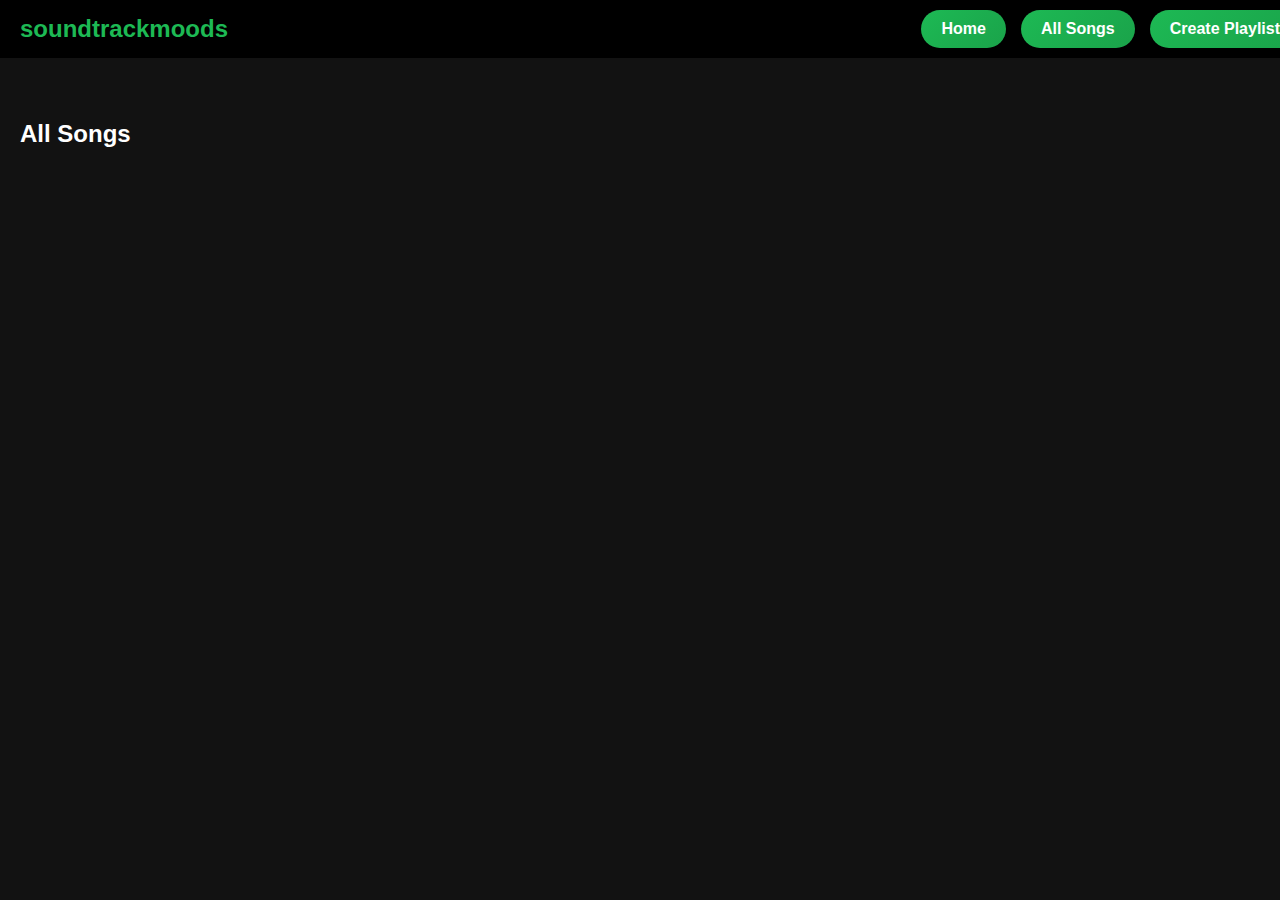
<file: pages/all-tracks.html>
<!DOCTYPE html>
<html lang="it">

<head>
    <meta charset="UTF-8">
    <meta name="viewport" content="width=device-width, initial-scale=1.0">
    <title>All Songs</title>
    <link rel="stylesheet" href="../css/all-track_style.css">
</head>

<body>

    <!-- Navbar -->
    <div class="navbar">
        <div class="logo">soundtrackmoods</div>
        <div class="menu">
            <a href="../index.html">Home</a>
            <a href="#">All Songs</a>
            <a href="#">Create Playlist</a>
        </div>
    </div>

    <!-- Main Content -->
    <div class="main-content">
        <h2>All Songs</h2>
        <ul class="song-list" id="songList">
            <!-- Songs will be dynamically added here -->
        </ul>
    </div>

    <!-- Expanded Player -->
    <div class="player" id="player">
        <div class="cover" id="cover" style="background-image: url('');"></div>
        <div class="controls">
            <button id="prevBtn">←</button>
            <button id="playPauseBtn">Play</button>
            <button id="nextBtn">→</button>
            <button class="expand-btn" id="expandBtn">🔲</button> <!-- Button for expanding -->
        </div>

        <!-- Barra di avanzamento della canzone -->
        <div id="progressWrapper" class="progress-wrapper">
            <input type="range" id="progressBar" value="0" max="100" step="1" class="progress-bar">
        </div>
    </div>

    <script>
        const audioFolderPath = '../audio/';
        let currentAudio = null;
        let currentSongIndex = -1;
        let songs = [];
        let isPlaying = false;

        // Funzione per caricare la lista delle canzoni
        function loadSongList() {
            fetch('../audio/_listAudio.json')
                .then(response => response.json())
                .then(data => {
                    songs = data;
                    data.forEach((song, index) => {
                        addSongToList(song, index);
                    });

                    // Ripristina lo stato del player (se c'è uno stato salvato)
                    restorePlayerState();
                })
                .catch(error => {
                    console.error('Errore nel caricare il file JSON:', error);
                });
        }

        // Funzione per aggiungere la canzone alla lista
        function addSongToList(song, index) {
            const songListElement = document.getElementById('songList');
            const songItem = document.createElement('li');
            songItem.className = 'song-item';

            songItem.innerHTML = `
        <div class="song-info">
            <div class="song-title">${song.title}</div>
            <div class="song-author">${song.author}</div>
            <div class="song-duration">${song.duration}</div>
        </div>
        <button class="play-button" onclick="playSong(${index})">Play</button>
    `;
            songListElement.appendChild(songItem);
        }

        // Funzione per riprodurre la canzone
        function playSong(index) {
            if (currentAudio && !currentAudio.paused) {
                currentAudio.pause(); // Metti in pausa la canzone corrente
            }

            currentSongIndex = index;
            const song = songs[currentSongIndex];

            // Se non esiste un oggetto audio, lo creiamo. Se esiste, riutilizziamo l'istanza.
            if (!currentAudio) {
                currentAudio = new Audio(audioFolderPath + song.filename);
            } else {
                // Se l'audio è già caricato, aggiorniamo il file e il tempo
                currentAudio.src = audioFolderPath + song.filename;
                currentAudio.currentTime = 0; // Inizia dalla traccia all'inizio
            }

            // Imposta l'evento 'ended' per passare alla traccia successiva
            currentAudio.onended = () => {
                nextSong();
            };

            // Riprendi la canzone e aggiorna lo stato del player
            currentAudio.play();

            // Aggiorna l'interfaccia del player
            document.getElementById('cover').style.backgroundImage = `url(${audioFolderPath}${song.cover})`;
            document.getElementById('playPauseBtn').innerText = 'Pause';

            // Mostra il player
            document.getElementById('player').classList.add('show');
        }

        // Funzione per salvare lo stato del player
        function savePlayerState() {
            const playerState = {
                songIndex: currentSongIndex,
                isPlaying: !currentAudio.paused,
                currentTime: currentAudio.currentTime, // Salva il tempo corrente solo quando la canzone è in play
                songTitle: songs[currentSongIndex].title,
                songCover: songs[currentSongIndex].cover
            };
            sessionStorage.setItem('playerState', JSON.stringify(playerState));
        }

        // Funzione per ripristinare lo stato del player
        function restorePlayerState() {
            const playerState = JSON.parse(sessionStorage.getItem('playerState'));
            if (playerState) {
                currentSongIndex = playerState.songIndex;
                const song = songs[currentSongIndex];

                // Se l'oggetto audio non è ancora stato creato, lo creiamo
                if (!currentAudio) {
                    currentAudio = new Audio(audioFolderPath + song.filename);
                } else {
                    // Se già esiste, aggiorniamo il file e il tempo
                    currentAudio.src = audioFolderPath + song.filename;
                }

                currentAudio.currentTime = playerState.currentTime;

                if (playerState.isPlaying) {
                    currentAudio.play();
                    document.getElementById('playPauseBtn').innerText = 'Pause';
                } else {
                    currentAudio.pause();
                    document.getElementById('playPauseBtn').innerText = 'Play';
                }

                // Aggiorna la copertura dell'immagine
                document.getElementById('cover').style.backgroundImage = `url(${audioFolderPath}${playerState.songCover})`;

                // Mostra il player
                document.getElementById('player').classList.add('show');
            }
        }

        // Funzione per mettere in pausa la canzone
        function togglePlayPause() {
            if (currentAudio.paused) {
                currentAudio.play();
                document.getElementById('playPauseBtn').innerText = 'Pause';
            } else {
                currentAudio.pause();
                document.getElementById('playPauseBtn').innerText = 'Play';
            }
        }

        // Funzione per passare alla canzone successiva
        function nextSong() {
            if (currentSongIndex < songs.length - 1) {
                currentSongIndex++;
            } else {
                currentSongIndex = 0; // Torna alla prima canzone
            }
            playSong(currentSongIndex);
        }

        // Funzione per passare alla canzone precedente
        function prevSong() {
            if (currentSongIndex > 0) {
                currentSongIndex--;
            } else {
                currentSongIndex = songs.length - 1; // Torna all'ultima canzone
            }
            playSong(currentSongIndex);
        }

        // Funzione per espandere/ristorare il player
        document.getElementById('expandBtn').onclick = function () {
            const player = document.getElementById('player');
            const cover = document.getElementById('cover');
            player.classList.toggle('expanded');
            const progressWrapper = document.getElementById('progressWrapper');

            if (player.classList.contains('expanded')) {
                this.innerText = 'Minimize'; // Icona per ridurre
                cover.style.display = 'block'; // Mostra l'immagine della copertura quando è espanso
                progressWrapper.style.display = 'block'; // Mostra la barra di avanzamento quando è espanso
            } else {
                this.innerText = 'Maximize'; // Icona per espandere
                cover.style.display = 'none'; // Nasconde l'immagine quando è ridotto
                progressWrapper.style.display = 'none'; // Nasconde la barra di avanzamento quando è ridotto
            }
        };

        // Funzione per aggiornare la barra di avanzamento durante la riproduzione
        currentAudio.ontimeupdate = function () {
            if (!currentAudio.paused) {
                const progress = (currentAudio.currentTime / currentAudio.duration) * 100;
                document.getElementById('progressBar').value = progress;
            }
        };

        // Funzione per interagire con la barra di avanzamento
        document.getElementById('progressBar').addEventListener('input', function () {
            const newTime = (this.value / 100) * currentAudio.duration;
            currentAudio.currentTime = newTime;
        });

        // Carica la lista delle canzoni all'avvio
        loadSongList();
    </script>

</body>

</html>
</file>
<file: css/all-track_style.css>
body {
    margin: 0;
    font-family: Arial, sans-serif;
    color: white;
    background-color: #121212;
}

/* Navbar Styles */
.navbar {
    display: flex;
    justify-content: space-between;
    align-items: center;
    background-color: #000;
    padding: 10px 20px;
    position: fixed;
    top: 0;
    width: 100%;
    z-index: 1000;
}

.navbar .logo {
    font-size: 24px;
    font-weight: bold;
    color: #1DB954;
}

.navbar .menu {
    display: flex;
    gap: 15px;
}

.navbar .menu a {
    text-decoration: none;
    color: white;
    font-size: 16px;
}

/* Main Content Styles */
.main-content {
    margin-top: 80px;
    padding: 20px;
}

h2 {
    margin-bottom: 20px;
}

.song-list {
    list-style-type: none;
    padding: 0;
}

.song-item {
    display: flex;
    align-items: center;
    justify-content: space-between;
    padding: 15px 20px;
    border-bottom: 1px solid #333;
    transition: background-color 0.3s;
}

.song-item:hover {
    background-color: #1DB954;
}

.song-info {
    flex: 1; /* Consente di occupare tutto lo spazio disponibile */
    max-width: calc(100% - 100px); /* Regola questa larghezza in base agli altri elementi (ad esempio il pulsante Play) */
    overflow: hidden; /* Impedisce al contenuto interno di superare i bordi */
}

.song-title {
    font-size: 18px;
    font-weight: bold;
    color: white;
    margin-bottom: 5px;
    white-space: nowrap; /* Evita che il testo vada su più righe */
    overflow: hidden; /* Nasconde il contenuto in eccesso */
    text-overflow: ellipsis; /* Aggiunge "..." per indicare che il testo è troncato */
}

.song-author {
    font-size: 14px;
    color: #ccc;
    white-space: nowrap; /* Evita che il testo vada su più righe */
    overflow: hidden; /* Nasconde il contenuto in eccesso */
    text-overflow: ellipsis; /* Aggiunge "..." per indicare che il testo è troncato */
}

.song-author,
.song-duration {
    font-size: 14px;
    color: #ccc;
    flex: 1;
    width: 350px;
}

.play-button {
    background-color: #1DB954;
    color: white;
    border: none;
    padding: 10px 20px;
    border-radius: 50px;
    cursor: pointer;
    flex-shrink: 0;
}

.play-button:hover {
    background-color: #1AA34A;
}

/* Expanded Player */
.player {
    position: fixed;
    bottom: 0;
    width: 100%;
    height: 25vh;
    /* Minimized height */
    background-color: #222;
    color: white;
    display: none;
    flex-direction: column;
    align-items: center;
    justify-content: space-between;
    transition: all 0.3s ease-in-out;
    border-radius: 20px 20px 0 0;
    z-index: 1000;
}

.player .cover {
    display: block;
}

.player.show {
    display: flex;
}

.player.show .song-details {
    margin-top: 40px;
    max-width: 90%;
}

.player.expanded {
    height: 100vh;
    /* Expanded height */
}

.player .cover {
    display: none;
    width: 100px;
    height: 100px;
    margin-top: 170px;
    background-color: #333;
    border-radius: 10px;
    margin-bottom: 15px;
    background-size: cover;
    background-position: center;
}

.player.expanded .cover {
    width: 80%;
    /* Larger cover in expanded view */
    height: 35%;
}

/* Progress bar */
.progress-wrapper {
    width: 90%;
    display: none;
    /* Hidden by default */
    margin: 10px 0;
}

.progress-bar {
    width: 100%;
    -webkit-appearance: none;
    appearance: none;
    background-color: #444;
    border-radius: 5px;
    height: 5px;
    outline: none;
    cursor: pointer;
}

.progress-bar::-webkit-slider-thumb {
    -webkit-appearance: none;
    appearance: none;
    width: 15px;
    height: 15px;
    border-radius: 50%;
    background-color: #1DB954;
    cursor: pointer;
}

.progress-bar::-moz-range-thumb {
    width: 15px;
    height: 15px;
    border-radius: 50%;
    background-color: #1DB954;
    cursor: pointer;
}

/* Show progress bar when expanded */
.player.expanded .progress-wrapper {
    display: block;
}

/* Control buttons */
.controls {
    display: flex;
    gap: 100px;
    align-items: center;
    justify-content: center;
    width: 100%;
    margin: 30px 0;
    z-index: 1000;
}

.control-btn {
    background-color: #444;
    color: white;
    border: none;
    border-radius: 50%;
    width: 50px;
    height: 50px;
    font-size: 20px;
    display: flex;
    align-items: center;
    justify-content: center;
    box-shadow: 0 2px 5px rgba(0, 0, 0, 0.2);
    cursor: pointer;
    transition: transform 0.2s ease, background-color 0.2s ease;
}

.control-btn:hover {
    transform: scale(1.1);
    background-color: #555;
}

.control-btn:active {
    transform: scale(0.9);
}

/* Expand button */
.expand-btn {
    background-color: transparent;
    border: none;
    color: white;
    font-size: 18px;
    cursor: pointer;
    margin-bottom: 10px;
    transition: transform 0.2s ease;
}

.expand-btn:hover {
    transform: scale(1.2);
}

/* Stile per i dettagli del brano */
.song-details {
    text-align: center;
    margin-top: 10px;
    margin-bottom: 5px;
}

.song-author {
    font-size: 14px;
    color: #ccc;
}

.menu a,
#createPlaylistBtn,
#savePlaylistBtn,
#cancelPlaylistBtn {
    display: inline-block;
    text-decoration: none;
    color: white;
    font-size: 18px;
    font-weight: bold;
    background: linear-gradient(135deg, #1DB954, #1AA34A);
    padding: 10px 20px;
    border-radius: 50px;
    transition: background-color 0.3s, transform 0.3s;
    text-align: center;
}

.menu a:hover,
#createPlaylistBtn:hover,
#cancelPlaylistBtn:hover,
#savePlaylistBtn:hover {
    background-color: #1AA34A;
    color: white;
    transform: scale(1.1);
}

.playlist-modal {
    display: none;
    position: fixed;
    top: 50%;
    left: 50%;
    transform: translate(-50%, -50%);
    /* Centra la finestra modale */
    width: 80%;
    max-width: 400px;
    background-color: rgba(0, 0, 0, 0.5);
    justify-content: center;
    align-items: center;
    z-index: 1000;
    /* Assicurati che la modale si sovrapponga al contenuto */
}

.playlist-modal-content {
    background-color: #333;
    padding: 20px;
    border-radius: 5px;
    text-align: center;
    color: white;
}

#playlistName {
    width: 100%;
    padding: 10px;
    margin-bottom: 10px;
    background-color: #444;
    color: white;
    border: 1px solid #666;
    border-radius: 5px;
    box-sizing: border-box;
}

.create-playlist-btn {
    background-color: #007BFF;
    color: white;
    padding: 10px 20px;
    border-radius: 5px;
    text-decoration: none;
    cursor: pointer;
    margin-top: 20px;
    display: inline-block;
}

.create-playlist-btn:hover {
    background-color: #0056b3;
}

.menu-container {
    position: relative;
    display: inline-block;
}

.menu-button {
    background: none;
    font-size: 1.2rem;
    cursor: pointer;
    border: none;
    border-radius: 5px;
    color: white;
}

.menu-options {
    display: none;
    position: absolute;
    right: 0;
    list-style-type: none;
    margin: 0;
    padding: 0;
    z-index: 1000;
    box-shadow: 0 4px 8px rgba(0, 0, 0, 0.2);
}

.menu-options li {
    padding: 8px 16px;
    background-color: #333;
    cursor: pointer;
    border-radius: 1px;
}

.menu-options li:hover {
    background-color: #444;
}

.menu-options.show {
    display: block;
}

/* CSS per la sezione delle playlist */
.playlist-section {
    position: fixed;
    /* Fissa la posizione nella finestra */
    top: 50%;
    /* Centra verticalmente */
    left: 50%;
    /* Centra orizzontalmente */
    transform: translate(-50%, -50%);
    /* Sposta la sezione indietro per centrarla perfettamente */
    width: 80%;
    /* Imposta una larghezza (puoi modificarla in base al design) */
    max-width: 600px;
    /* Imposta una larghezza massima per evitare che sia troppo larga */
    padding: 20px;
    background-color: #333;
    /* Imposta uno sfondo bianco per farla risaltare */
    box-shadow: 0px 4px 10px rgba(0, 0, 0, 0.2);
    /* Aggiungi un'ombra per migliorare la visibilità */
    border-radius: 10px;
    z-index: 1000;
    /* Assicurati che sia sopra ad altri contenuti */
    display: none;
    /* Inizialmente nascosta */
    overflow-y: auto;
    /* Aggiungi lo scroll se il contenuto è troppo lungo */
}

.playlist-section h3 {
    margin-top: 0;
    /* Rimuove il margine superiore */
}

.playlist-section label {
    display: block;
    margin-bottom: 10px;
}

.playlist-section input[type="checkbox"] {
    margin-right: 10px;
}

.delete-playlist-btn {
    background-color: #ff4d4d;
    color: white;
    padding: 10px 10px;
    text-decoration: none;
    border-radius: 5px;
    font-size: 14px;
    cursor: pointer;
    margin-top: 30px; /* Distanza tra la lista delle canzoni e il bottone */
    display: block; /* Rende il bottone un blocco che occupa tutta la larghezza disponibile */
    text-align: center; /* Centra il testo dentro il bottone */
    margin-bottom: 250px;
}

.delete-playlist-btn:hover {
    background-color: #ff1a1a;
}
</file>
